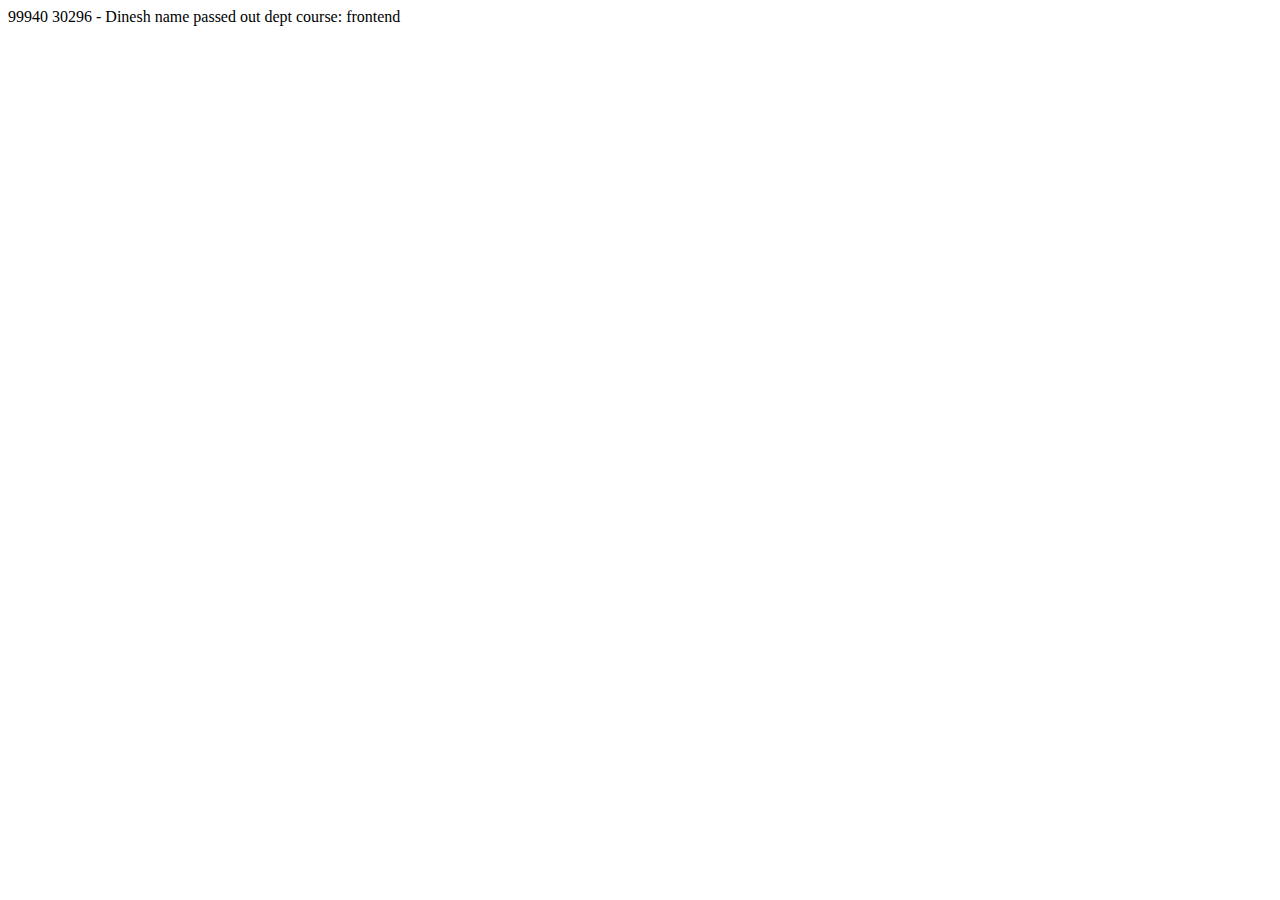
<file: index.html>
<!DOCTYPE html>
<html lang="en">
  <head>
    <meta charset="UTF-8" />
    <meta name="viewport" content="width=device-width, initial-scale=1.0" />
    <link rel="icon" type="image/png" href="Images/fav1.png" />
    <title>Besant Website</title>
  </head>
  <body>
    <!-- <h1>This is H1 Heading</h1>
    <h2>This is H1 Heading</h2>
    <h3>This is H1 Heading</h3>
    <h4>This is H1 Heading</h4>
    <h5>This is H1 Heading</h5>
    <h6>This is H1 Heading</h6>

    <hr />
    <br /><br />
    <p>
      Lorem ipsum dolor sit amet consectetur adipisicing elit. Esse sapiente
      quod neque harum molestiae dolorum fugit at cum pariatur iusto corporis
      recusandae ad tempore, dolorem similique nobis rem repellat maiores?
    </p>

    
    </pre>
    
    hanker tag 

  

    <a href="https://www.google.com" target="_blank" title="goes to google page"
      >click me</a
    >
    <br /><br />
    <a href="lyrics.html" target="_blank" title="goes to mylyrics page"
      >click me</a
    >
    <br /><br />
    <a href="mailto:mani@gmail.com">email me</a>

      



<a href="https://en.wikipedia.org/wiki/Dog">
    <img src="Images/img1.jpg" height="500px" alt="this is dog image">
</a>

<img src="Images/puppy-eyes-puppy.gif" alt="">
<img src="Images/" alt="">   

  <audio controls autoplay muted loop>
    <source src="Audios/Ella-Pugazhum-MassTamilan.fm.mp3" >
  </audio> 

  <video src="Videos/nature.mp4" height="200" controls autoplay></video> 

   Text Formatting  



   <p>This is normal text</p>
   <p>This is <b>Bold</b> text</p>
   <p>This is <i>Italic</i> text</p>
   <p>This is <u>underlined</u> text</p>
   <p>This is <del>Deleted</del> text</p>
   <p>This is <big>big</big> text</p>
   <p>This is <small>small</small> text</p>
   <p>This is <sub>subscript</sub> text</p>
   <p>This is <sup>superscipt</sup> text</p>
   <p>This is <mark style="background-color: red;" >normal</mark> text</p>

    


      Group Together HTML    

span - inline container to group element for styling

div - block level container group for styling 

    <h1><span style="background-color: lightgreen;" >This is span title</span></h1>
   <h1><div  style="background-color: lightcoral;" >This is div title</div></h1> 

    <p><span style="background-color: lightgreen;" >This is span sentence</span></p>
    <p><div  style="background-color: lightcoral;" >This is div sentence</div></p>


    <p>Lorem ipsum dolor sit amet consectetur adipisicing elit. Magni, perferendis ratione. Obcaecati pariatur saepe rem ut ducimus ex quam fugiat nam exercitationem modi, <span style="background-color: lightgreen;" >autem nesciunt maxime aspernatur laudantium dolorum in.</span></p>
    <p>Lorem ipsum dolor sit amet consectetur adipisicing elit. Magni, perferendis ratione. Obcaecati pariatur saepe rem ut ducimus ex quam fugiat nam exercitationem modi,<div style="background-color: lightcoral;"  >autem nesciunt</div> maxime aspernatur laudantium dolorum in.</p> 

     
     unorder list 
     order list



 <h2>Groceries</h2>
 <ul>
  <li>Milk</li>
  <li>Coffee powder</li>
  <li>Creamer</li>
  <li>Sugar</li>
  <li>Eggs</li>
  <h2>Bread Omblete Supplies</h2>
  <ul>
    <li>Bread</li>
    <li>Mynonise</li>
    <li>chesse</li>
    <li>tomato chause</li>
  </ul>
 </ul>  

    <h1>To do list</h1>
    <ol>
      <li>brush up</li>
      <li>walk my dog</li>
      <li>bath</li>
      <li>clean the car</li>
      <li>go to office</li>
    </ol>  

    <table border="1" style="background-color: black;">
      <tr align="center" style="background-color: lightcyan;" >
        <th width="100" >Monday</th>
        <th width="100" >Tuesday</th>
        <th width="100" >Wednesday</th>
        <th width="100" >Thursday</th>
        <th width="100" >Friday</th>
        <th width="100" >Saturday</th>
        <th width="100" >Sunday</th>
      </tr>
      <tr align="center"  style="background-color: lightblue;">
        <td>10 - 5</td>
        <td>10 - 5</td>
        <td>10 - 5</td>
        <td>10 - 5</td>
        <td>10 - 5</td>
        <td>10 - 1</td>
        <td>closed</td>
      </tr>
    </table>  -->


      99940 30296 - Dinesh 
       name
       passed out 
       dept
       course: frontend






  </body>
</html>
</file>
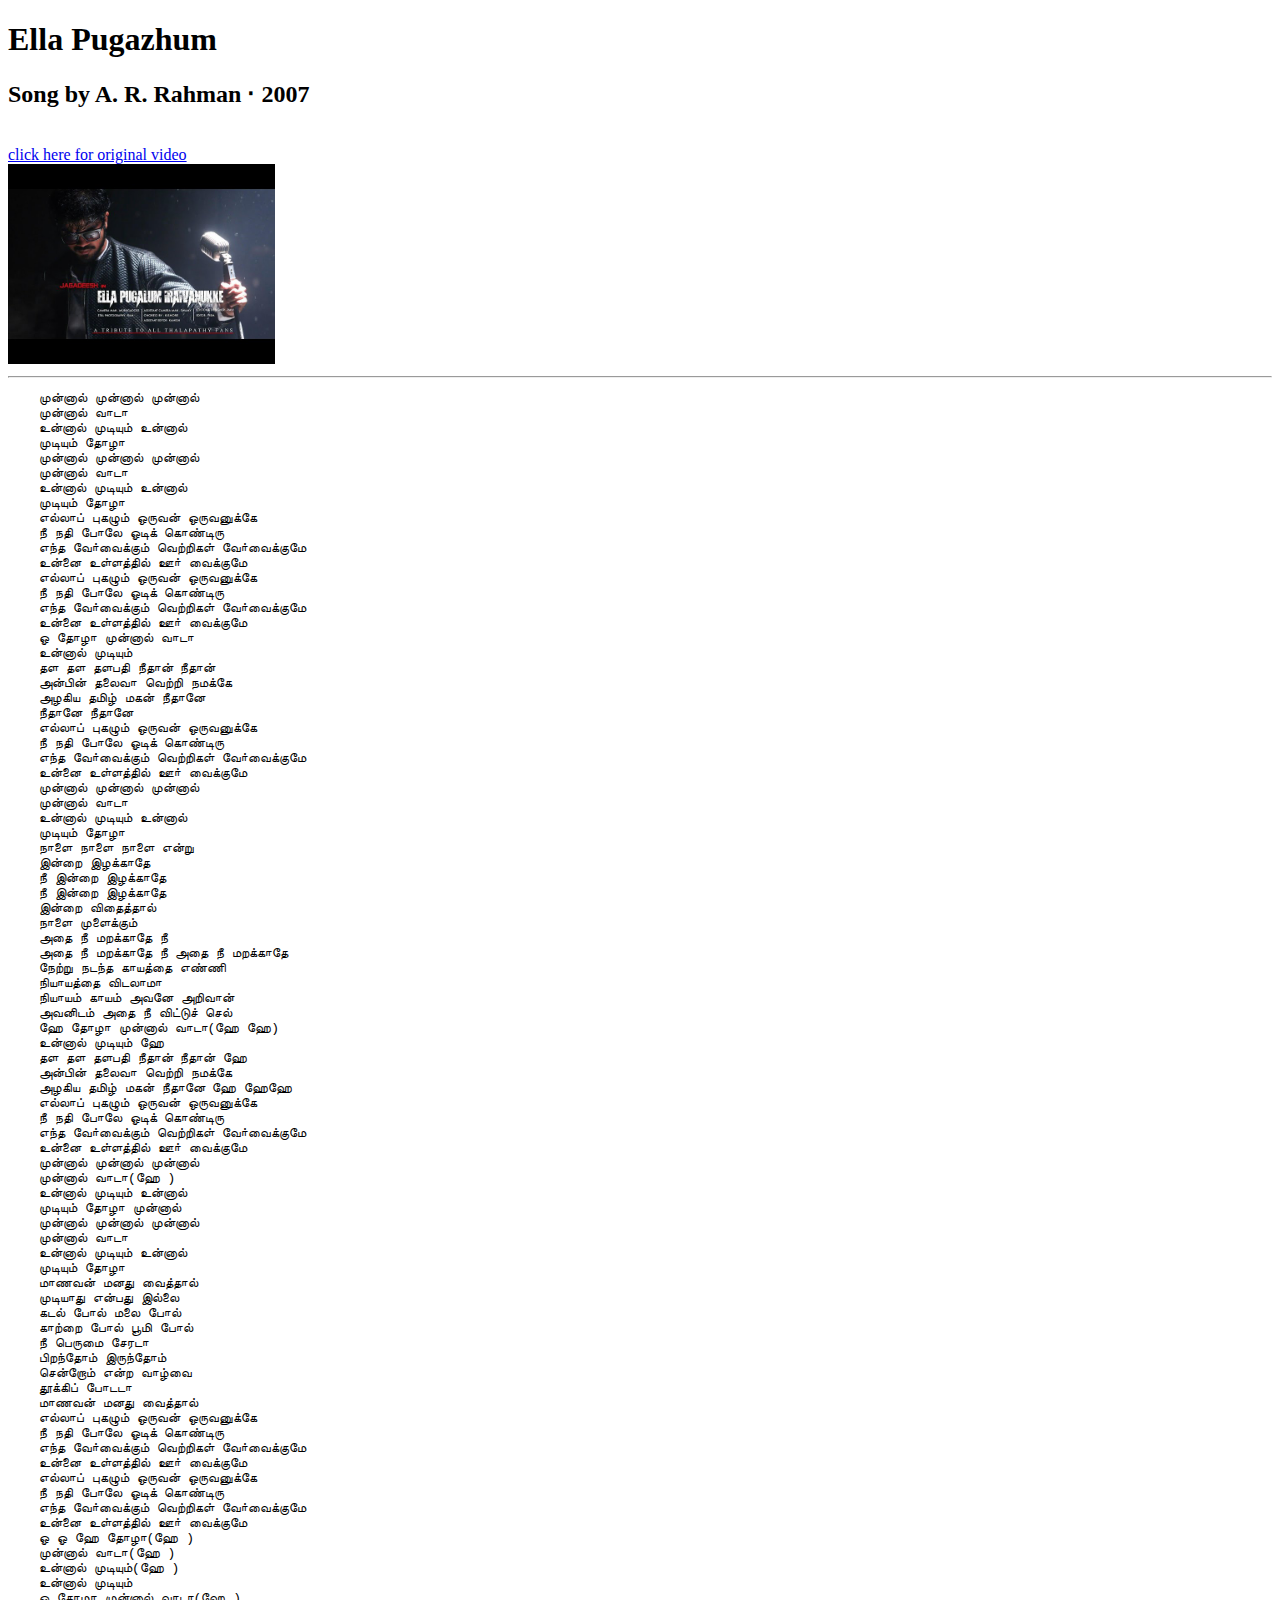
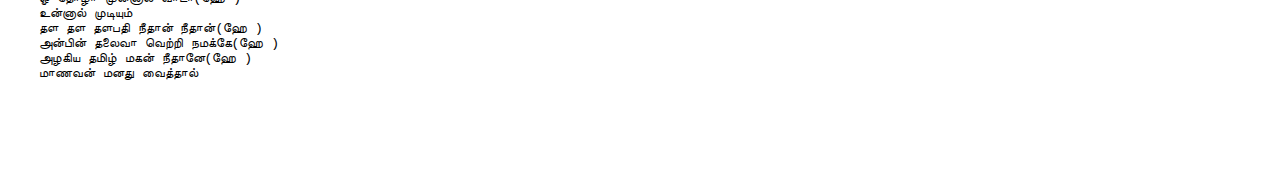
<file: lyrics.html>
<!DOCTYPE html>
<html lang="en">
  <head>
    <meta charset="UTF-8" />
    <meta name="viewport" content="width=device-width, initial-scale=1.0" />
    <title>My Fav Song</title>
  </head>
  <body>
    <h1>Ella Pugazhum</h1>
    <h2>Song by A. R. Rahman ‧ 2007</h2>
    <br>
    <a href="https://youtu.be/V0YMjby1Sds?si=j1y9iqMSZSzh7tef">click here for original video</a>
    <br>
   <a href="https://youtu.be/V0YMjby1Sds?si=j1y9iqMSZSzh7tef">
     <img src="Images/albumimg.jpg" height="200px" alt="">
   </a>
    <hr />
    <pre>
    முன்னால் முன்னால் முன்னால்
    முன்னால் வாடா
    உன்னால் முடியும் உன்னால்
    முடியும் தோழா
    முன்னால் முன்னால் முன்னால்
    முன்னால் வாடா
    உன்னால் முடியும் உன்னால்
    முடியும் தோழா
    எல்லாப் புகழும் ஒருவன் ஒருவனுக்கே
    நீ நதி போலே ஓடிக் கொண்டிரு
    எந்த வோ்வைக்கும் வெற்றிகள் வோ்வைக்குமே
    உன்னை உள்ளத்தில் ஊா் வைக்குமே
    எல்லாப் புகழும் ஒருவன் ஒருவனுக்கே
    நீ நதி போலே ஓடிக் கொண்டிரு
    எந்த வோ்வைக்கும் வெற்றிகள் வோ்வைக்குமே
    உன்னை உள்ளத்தில் ஊா் வைக்குமே
    ஓ தோழா முன்னால் வாடா
    உன்னால் முடியும்
    தள தள தளபதி நீதான் நீதான்
    அன்பின் தலைவா வெற்றி நமக்கே
    அழகிய தமிழ் மகன் நீதானே
    நீதானே நீதானே
    எல்லாப் புகழும் ஒருவன் ஒருவனுக்கே
    நீ நதி போலே ஓடிக் கொண்டிரு
    எந்த வோ்வைக்கும் வெற்றிகள் வோ்வைக்குமே
    உன்னை உள்ளத்தில் ஊா் வைக்குமே
    முன்னால் முன்னால் முன்னால்
    முன்னால் வாடா
    உன்னால் முடியும் உன்னால்
    முடியும் தோழா
    நாளை நாளை நாளை என்று
    இன்றை இழக்காதே
    நீ இன்றை இழக்காதே
    நீ இன்றை இழக்காதே
    இன்றை விதைத்தால்
    நாளை முளைக்கும்
    அதை நீ மறக்காதே நீ
    அதை நீ மறக்காதே நீ அதை நீ மறக்காதே
    நேற்று நடந்த காயத்தை எண்ணி
    நியாயத்தை விடலாமா
    நியாயம் காயம் அவனே அறிவான்
    அவனிடம் அதை நீ விட்டுச் செல்
    ஹே தோழா முன்னால் வாடா(ஹே ஹே)
    உன்னால் முடியும் ஹே
    தள தள தளபதி நீதான் நீதான் ஹே
    அன்பின் தலைவா வெற்றி நமக்கே
    அழகிய தமிழ் மகன் நீதானே ஹே ஹேஹே
    எல்லாப் புகழும் ஒருவன் ஒருவனுக்கே
    நீ நதி போலே ஓடிக் கொண்டிரு
    எந்த வோ்வைக்கும் வெற்றிகள் வோ்வைக்குமே
    உன்னை உள்ளத்தில் ஊா் வைக்குமே
    முன்னால் முன்னால் முன்னால்
    முன்னால் வாடா(ஹே )
    உன்னால் முடியும் உன்னால்
    முடியும் தோழா முன்னால்
    முன்னால் முன்னால் முன்னால்
    முன்னால் வாடா
    உன்னால் முடியும் உன்னால்
    முடியும் தோழா
    மாணவன் மனது வைத்தால்
    முடியாது என்பது இல்லை
    கடல் போல் மலை போல்
    காற்றை போல் பூமி போல்
    நீ பெருமை சேரடா
    பிறந்தோம் இருந்தோம்
    சென்றோம் என்ற வாழ்வை
    தூக்கிப் போடடா
    மாணவன் மனது வைத்தால்
    எல்லாப் புகழும் ஒருவன் ஒருவனுக்கே
    நீ நதி போலே ஓடிக் கொண்டிரு
    எந்த வோ்வைக்கும் வெற்றிகள் வோ்வைக்குமே
    உன்னை உள்ளத்தில் ஊா் வைக்குமே
    எல்லாப் புகழும் ஒருவன் ஒருவனுக்கே
    நீ நதி போலே ஓடிக் கொண்டிரு
    எந்த வோ்வைக்கும் வெற்றிகள் வோ்வைக்குமே
    உன்னை உள்ளத்தில் ஊா் வைக்குமே
    ஓ ஓ ஹே தோழா(ஹே )
    முன்னால் வாடா(ஹே )
    உன்னால் முடியும்(ஹே )
    உன்னால் முடியும்
    ஓ தோழா முன்னால் வாடா(ஹே )
    உன்னால் முடியும்
    தள தள தளபதி நீதான் நீதான்(ஹே )
    அன்பின் தலைவா வெற்றி நமக்கே(ஹே )
    அழகிய தமிழ் மகன் நீதானே(ஹே )
    மாணவன் மனது வைத்தால்
</pre
    >
  </body>
</html>
</file>
